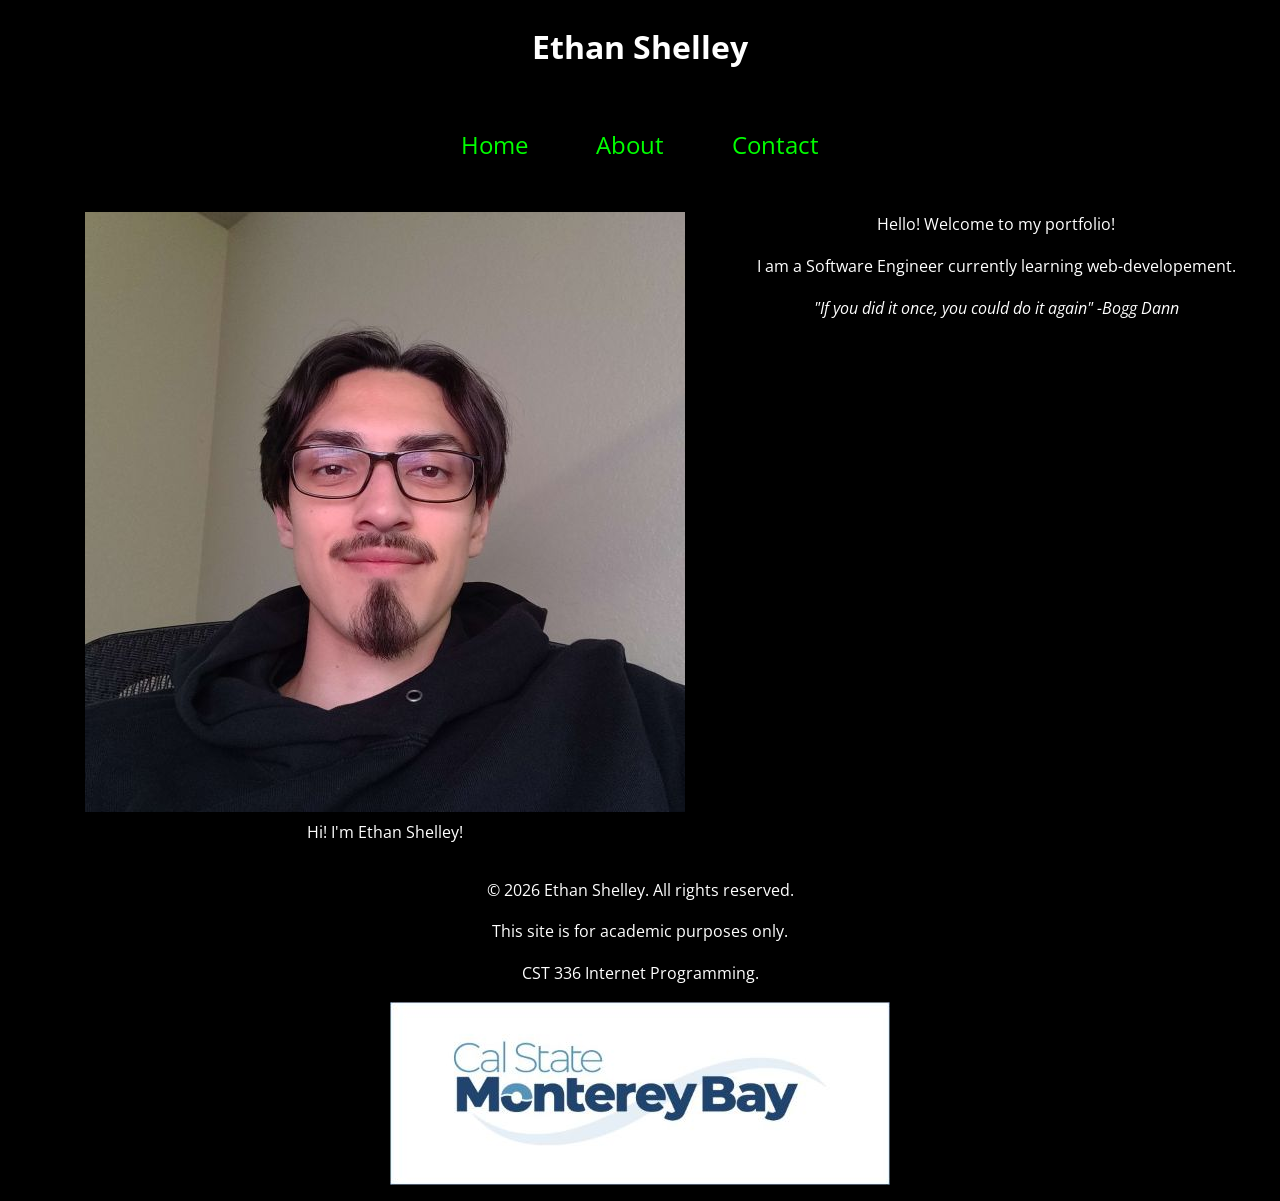
<file: lab1/index.html>
<!DOCTYPE html>
<html lang="en">
<head>
    <meta charset="UTF-8">
    <meta name="viewport" content="width=device-width, initial-scale=1.0">
    <title>Home</title>
    <style>
    </style>
    <link rel="stylesheet" href="css/styles.css">
    <link rel="preconnect" href="https://fonts.googleapis.com">
    <link rel="preconnect" href="https://fonts.gstatic.com" crossorigin>
    <link href="https://fonts.googleapis.com/css2?family=Open+Sans:wght@400;700&display=swap" rel="stylesheet">
</head>
<body>
    <header>
        <h1>Ethan Shelley</h1>
        <nav>
            <a href="index.html">Home</a>
            <a href="about.html">About</a>
            <a href="contact.html">Contact</a>
        </nav>
    </header>

    <main>
        <figure>
                <img src="img/profile.jpg" alt="Portrait of Ethan Shelley">
                <figcaption>Hi! I'm Ethan Shelley!</figcaption>
        </figure>

        <section>
            <p>Hello! Welcome to my portfolio!</p>
            <p>I am a Software Engineer currently learning web-developement.</p>
            <p><i>"If you did it once, you could do it again" -Bogg Dann</i></p>
        </section>
    </main>

    <footer>
        <p>&copy; 2026 Ethan Shelley. All rights reserved.</p>
        <p>This site is for academic purposes only.</p>
        <p>CST 336 Internet Programming.</p>
        <img src="img/CSUMB-Logo.jpg" alt="CSUMB Logo">
    </footer>
</body>
</html>
</file>
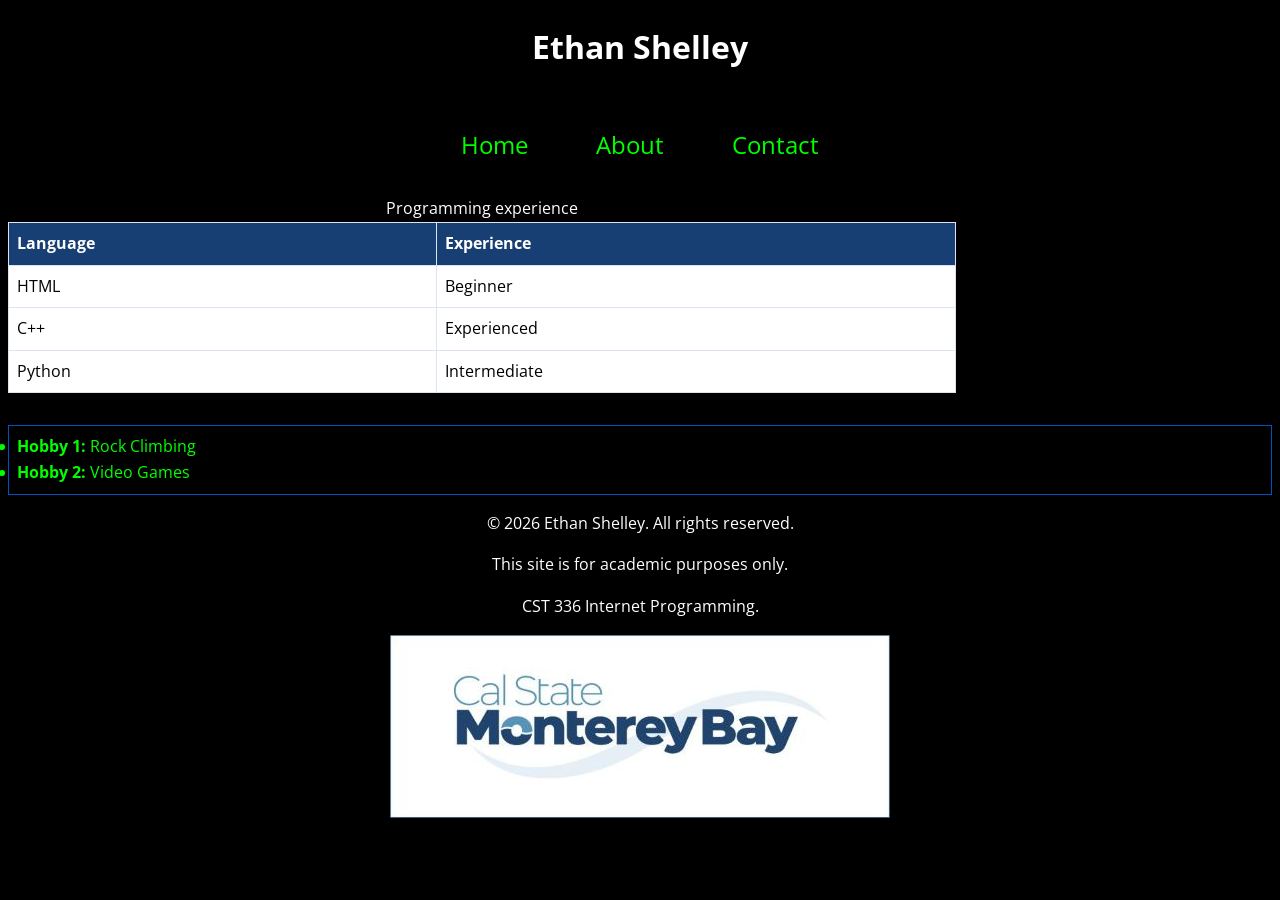
<file: lab1/about.html>
<!DOCTYPE html>
<html lang="en">
<head>
    <meta charset="UTF-8">
    <meta name="viewport" content="width=device-width, initial-scale=1.0">
    <title>About Me</title>
    <style>
    </style>
    <link rel="stylesheet" href="css/styles.css">
    <link rel="preconnect" href="https://fonts.googleapis.com">
    <link rel="preconnect" href="https://fonts.gstatic.com" crossorigin>
    <link href="https://fonts.googleapis.com/css2?family=Open+Sans:wght@400;700&display=swap" rel="stylesheet">
</head>
<body>
    <header>
        <h1>Ethan Shelley</h1>
        <nav>
            <a href="index.html">Home</a>
            <a href="about.html">About</a>
            <a href="contact.html">Contact</a>
        </nav>
    </header>

    <main id="about-main">
        <table>
            <caption>Programming experience</caption>
            <thead>
                <tr id="table-header">
                    <th scope="col">Language</th>
                    <th scope="col">Experience</th>
                </tr>
            </thead>
            <tbody>
                <tr class="table-row">
                    <td>HTML</td>
                    <td>Beginner</td>
                </tr>
                <tr class="table-row">
                    <td>C++</td>
                    <td>Experienced</td>
                </tr>
                <tr class="table-row">
                    <td>Python</td>
                    <td>Intermediate</td>
                </tr>
                
            </tbody>
        </table>
        <ul id="intrests">
            <li><strong>Hobby 1:</strong> Rock Climbing</li>
            <li><strong>Hobby 2:</strong> Video Games</li>
        </ul>
    </main>

    <footer>
        <p>&copy; 2026 Ethan Shelley. All rights reserved.</p>
        <p>This site is for academic purposes only.</p>
        <p>CST 336 Internet Programming.</p>
        <img src="img/CSUMB-Logo.jpg" alt="CSUMB Logo">
    </footer>
</body>
</html>
</file>
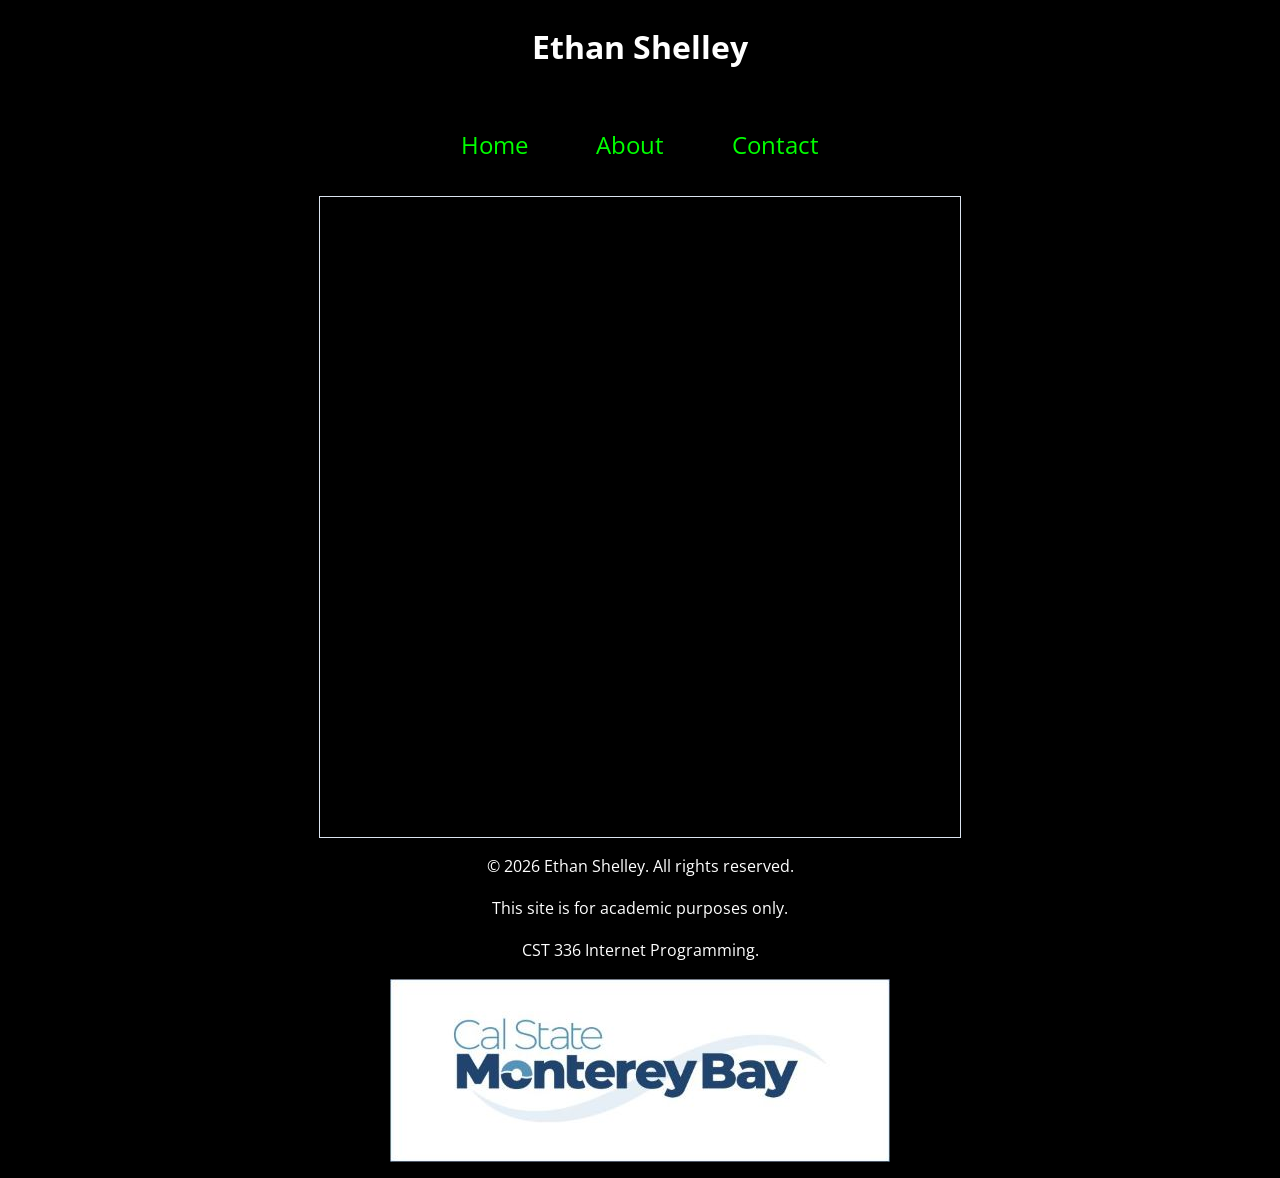
<file: lab1/contact.html>
<!DOCTYPE html>
<html lang="en">
<head>
    <meta charset="UTF-8">
    <meta name="viewport" content="width=device-width, initial-scale=1.0">
    <title>Contact Me</title>
    <style>
    </style>
    <link rel="stylesheet" href="css/styles.css">
    <link rel="preconnect" href="https://fonts.googleapis.com">
    <link rel="preconnect" href="https://fonts.gstatic.com" crossorigin>
    <link href="https://fonts.googleapis.com/css2?family=Open+Sans:wght@400;700&display=swap" rel="stylesheet">
</head>
<body>
    <header>
        <h1>Ethan Shelley</h1>
        <nav>
            <a href="index.html">Home</a>
            <a href="about.html">About</a>
            <a href="contact.html">Contact</a>
        </nav>
    </header>

    <main>
        <iframe
            src="https://docs.google.com/forms/d/e/1FAIpQLSecZBC99I7yfkyNBgDxEGVbhddJF0pyjcH-P_pu5VFIY4Qrpw/viewform"
            title="Contact form"
            loading="lazy">
        </iframe>
    </main>

    <footer>
        <p>&copy; 2026 Ethan Shelley. All rights reserved.</p>
        <p>This site is for academic purposes only.</p>
        <p>CST 336 Internet Programming.</p>
        <img src="img/CSUMB-Logo.jpg" alt="CSUMB Logo">
    </footer>
</body>
</html>
</file>
<file: lab1/css/styles.css>
body {
  background-color: #000000;
  color: #FFFFFF; /* Set text color to white for contrast */
  font-family: Arial, sans-serif;
  line-height: 1.6;  /* Set line height for better readability */
}

header, nav, main, footer {
  text-align: center;
}

nav a {
  display: inline-block;
  padding: 2rem;
  font-size: 1.5rem;
  color: #00FF00;
  text-decoration: none; /* Remove underline from links */
}

nav a:hover {
  color: #fff;
  background-color: #173f73;
  font-size: 1.5rem;
  border-bottom: 2px solid orange;
}

main {
  display: flex; /* Use Flexbox for layout */
  justify-content: center; /* Center the items horizontally */
  gap: 2rem;
  flex-wrap: wrap; /* Allow items to wrap on smaller screens */
}

#about-main {
  display: block; /* Override the flex display for the about page */
  margin: 0 auto; /* Center the content horizontally */
}

#table-header {
  background-color: #173f73; /* Dark blue background for header */
  color: #FFFFFF; /* White text for header */
}

.table-row {
  background-color: #ffffff; /* Light gray background for rows */
  color: #000000; /* Black text for header */
} 

table{
  border-collapse: collapse; /* Collapse borders into a single border */
  margin-bottom: 2rem; /* Add some space below the table */
  width: 75%;
} 

th, td {
  border: 1px solid #dbe4f0; /* Add a border to the table, header cells, and data cells */
  padding: 0.5rem; /* Add padding to cells for better readability */
  text-align: left; /* Align text to the left */
}

#intrests {
  border: 1px solid #0053be; /* Add a border to the table, header cells, and data cells */
  padding: 0.5rem; /* Add padding to cells for better readability */
  text-align: left; /* Align text to the left */
  color:#00FF00;
}

iframe {
  display: block;
  width: min(100%, 40rem);
  min-height: 40rem;
  margin: 0 auto;
  border: 1px solid #dbe4f0;
}

body {
  font-family: "Open Sans", Arial, sans-serif;
}
</file>
